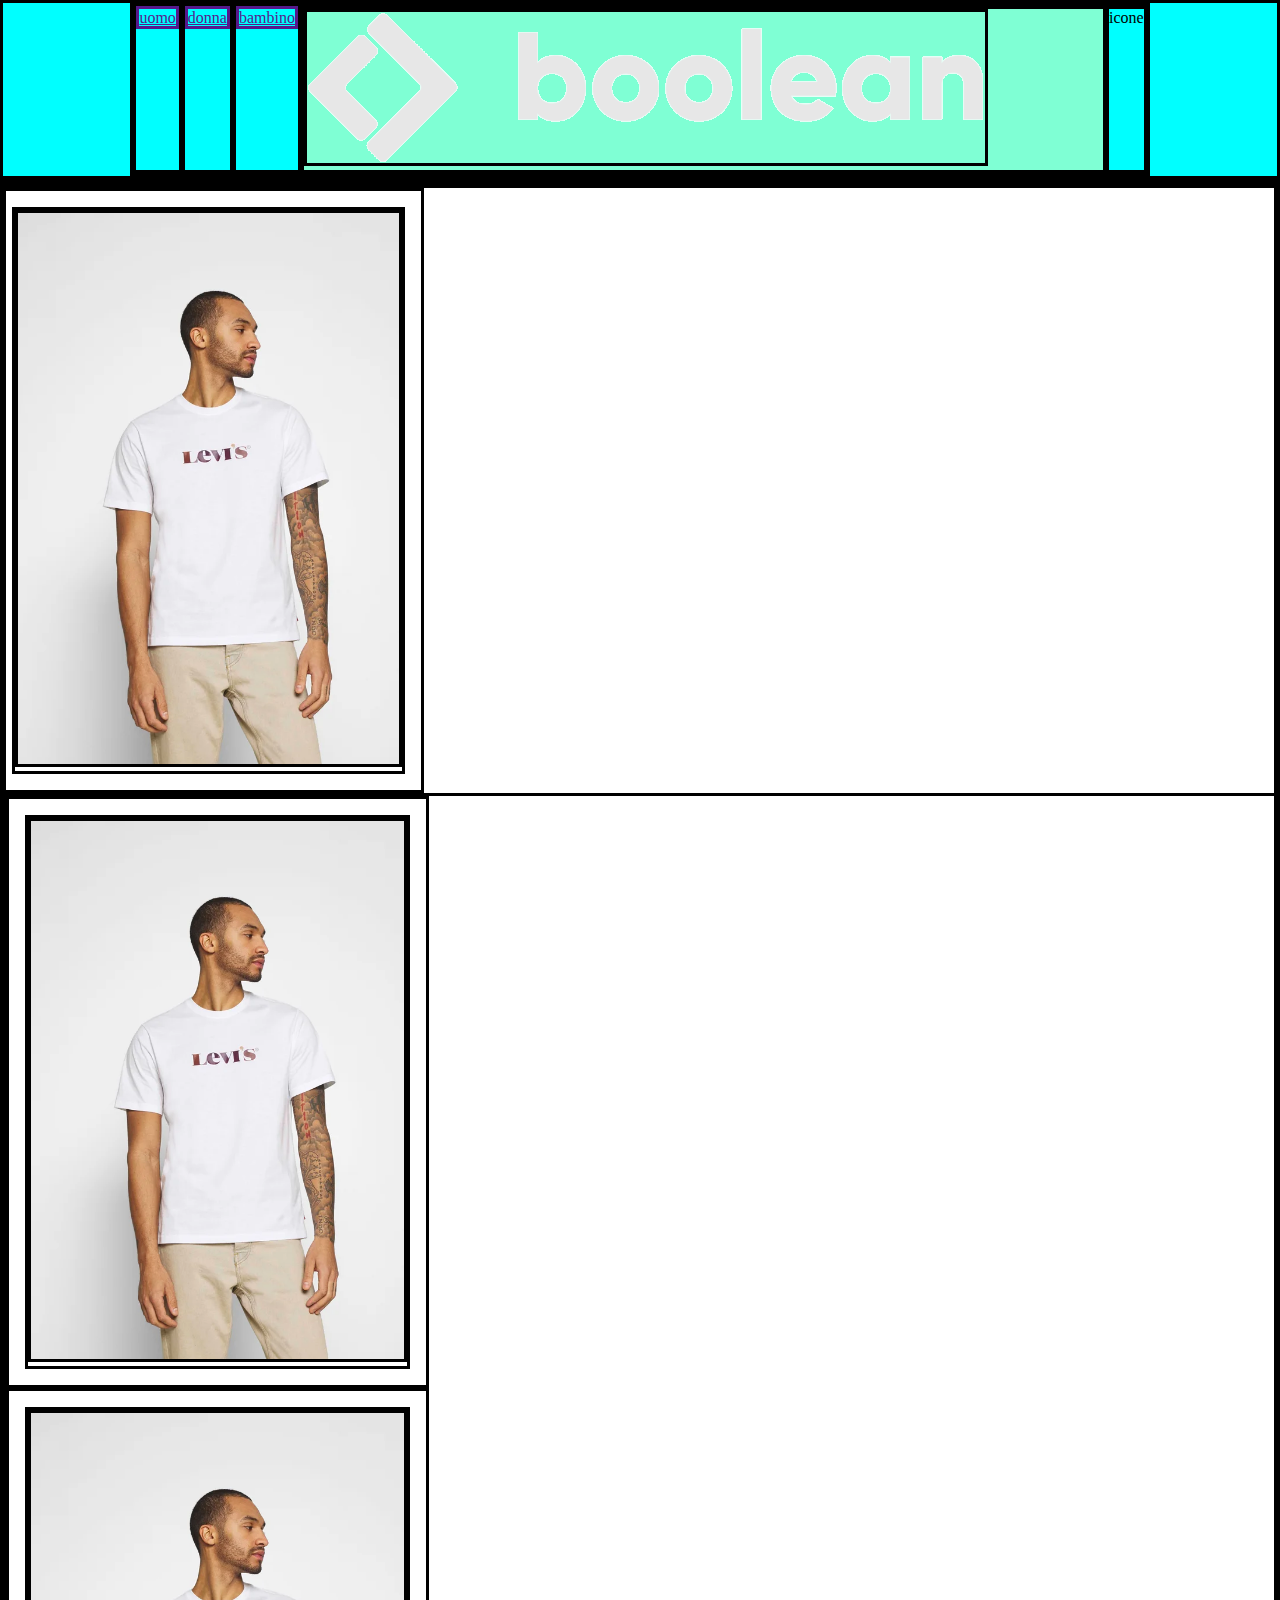
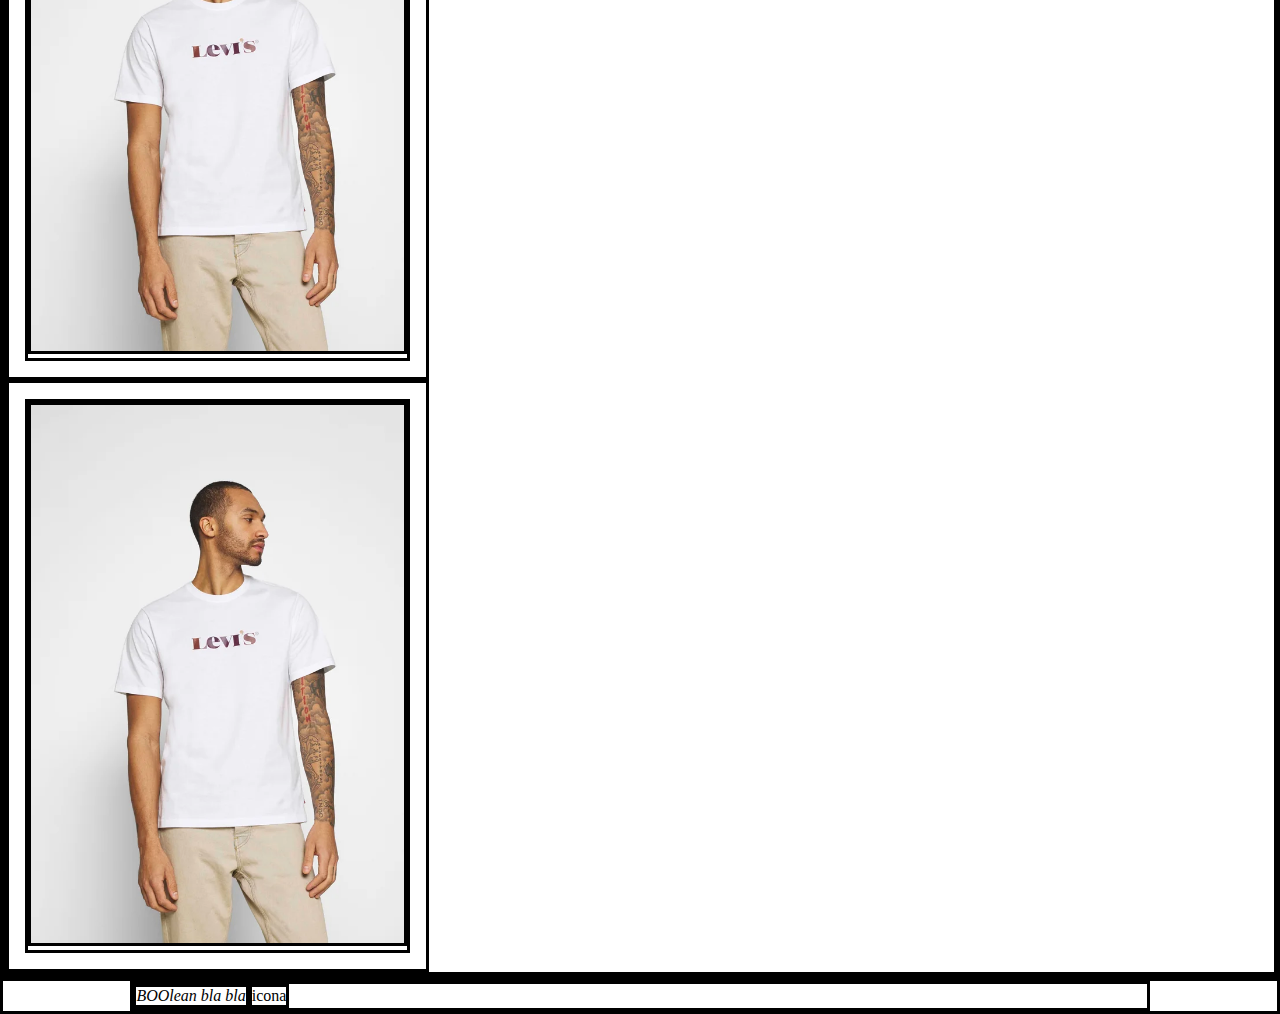
<file: index.html>
<!DOCTYPE html>
<html lang="en">
  <head>
    <meta charset="UTF-8" />
    <meta name="viewport" content="width=device-width, initial-scale=1.0" />
    <link rel="stylesheet" href="./css/style.css" />
    <title>Boolando</title>
  </head>
  <body class="debug">
    <!-- header -->
    <!-- 3 div "categorie" + div logo + icone -->
    <header>
      <div class="container d-flex barra">
        <div><a class="link" href="">uomo</a></div>
        <div><a class="link" href="">donna</a></div>
        <div><a class="link" href="">bambino</a></div>
        <div class="logo"><img src="./img/boolean-logo.png" alt="logo" /></div>
        <div class="icon">icone</div>
        <!--  forse ne devo fare di più  -->
      </div>
    </header>

    <!-- main -->
    <!-- griglia per i prodotti -->
    <main>
      <section>
        <div class="row d-flex">
          <div class="col-4 d-flex">
            <div class="card"><img src="./img/1.webp" alt="modello" /></div>
            <!-- copio la stessa per fare una prova -->
          </div>
        </div>
        <!-- prove -->
      
          <div class="col-4 d-flex">
            <div class="card"><img src="./img/1.webp" alt="modello" /></div>
            <!-- copio la stessa per fare una prova -->
          </div>
          <div class="col-4 d-flex">
            <div class="card"><img src="./img/1.webp" alt="modello" /></div>
            <!-- copio la stessa per fare una prova -->
          </div>
          <div class="col-4 d-flex">
            <div class="card"><img src="./img/1.webp" alt="modello" /></div>
            <!-- copio la stessa per fare una prova -->
          </div>
          
          </div>
        </div>
      </section>
    </main>

    <!-- footer -->
    <!-- div+ icone -->
    <footer>
      <div class="container d-flex">
        <address>BOOlean bla bla</address>
        <div class="icone">icona</div>
      </div>
    </footer>
  </body>
</html>
</file>
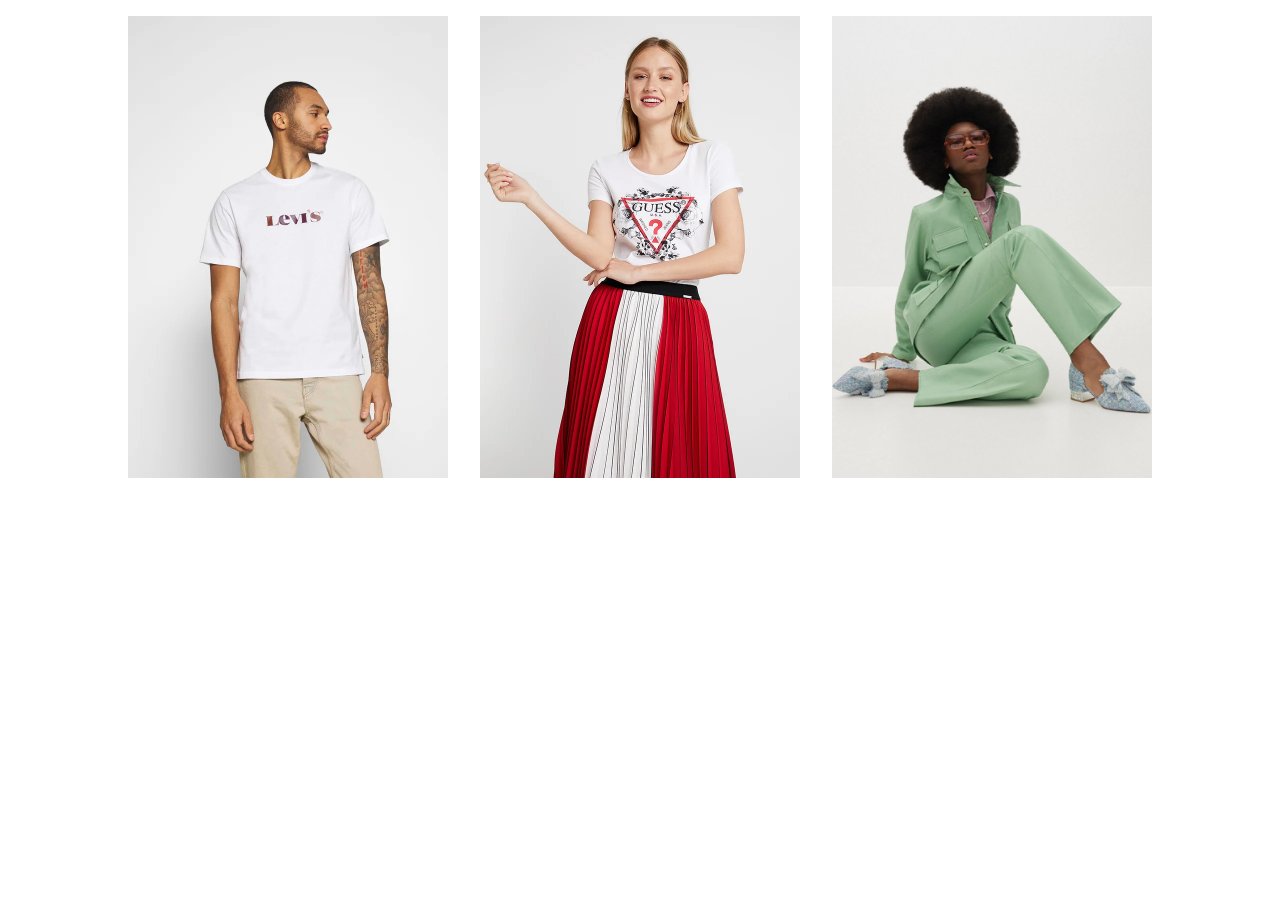
<file: index2.html>
<!DOCTYPE html>
<html lang="en">
  <head>
    <meta charset="UTF-8" />
    <meta name="viewport" content="width=device-width, initial-scale=1.0" />
    <link rel="stylesheet" href="./css/style2.css" />
    <title>index2</title>
  </head>
  <body>
    <header>
      <div class="logo"></div>
      <nav class="menu"></nav>
    </header>

    <main>
      <section>
        <div class="container">
          <div class="row">
            <div class="col-4">
              <div class="card"><img src="./img/1.webp" alt="" /></div>
            </div>
            <div class="col-4">
              <div class="card"><img src="./img/2.webp" alt="" /></div>
            </div>
            <div class="col-4">
              <div class="card"><img src="./img/3.webp" alt="" /></div>
            </div>
          </div>
        </div>
      </section>
    </main>
  </body>
</html>
</file>
<file: css/style.css>
.debug {
  * {
    border: solid;
  }

  header {
    background-color: aqua;
  }

  div.link {
    flex-grow: 1;
  }

  div.logo {
    background-color: aquamarine;
    flex-grow: 1;
  }
}

/* #region Utilities */
* {
  margin: 0;
  padding: 0;
  box-sizing: border-box;
}

img {
  max-width: 100%;
}

.container {
  max-width: 1200px;
  width: 80%;
  margin: 0 auto;
}

.d-flex {
  display: flex;
}

/* #endregion Utilities */

/* regionmain  */
/* wrap per mandare su più righe i prodotti, anche se è una sola riga di codice, visivamente sarenno di +  ma non lo fa! */
.row {
  flex-wrap: wrap;
  margin: 0 -1rem;
}

/* calcolo che crea le colonne - da rivedere  */
.col-4 {
  width: calc(100% / 12 * 4);
  padding: 1rem;
}

/* classi 
container 
link  
d-flex
*/
</file>
<file: css/style2.css>
* {
  margin: 0;
  padding: 0;
  box-sizing: border-box;
}

.container {
  max-width: 1200px;
  width: 80%;
  margin: 0 auto;
}
.row {
  display: flex;
  flex-wrap: wrap;
  margin: 0 -1rem;
}

.col-4 {
  width: calc(100% / 12 * 4);
  padding: 1rem;
}

img {
  max-width: 100%;
}
</file>
